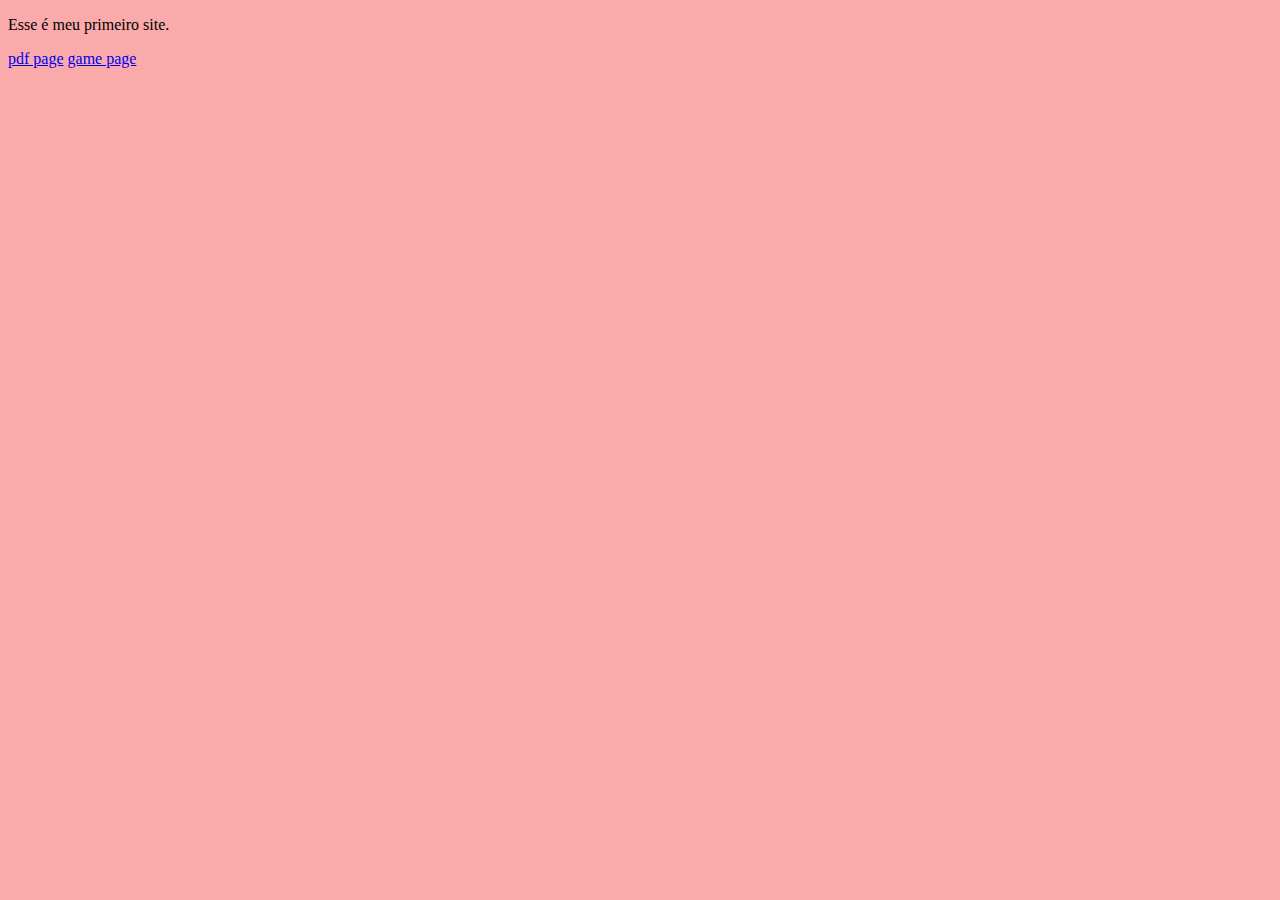
<file: index.html>
<!DOCTYPE html>
<html lang="en">
<head>
    <meta charset="UTF-8">
    <title>Homepage</title>
    <link rel="stylesheet" href="mystyle.css">
</head>
<body>
    <p>Esse é meu primeiro site.</p>
    <a href="pdf.html">pdf page</a>
    <a href="game.html">game page</a>
</body>
</html>
</file>
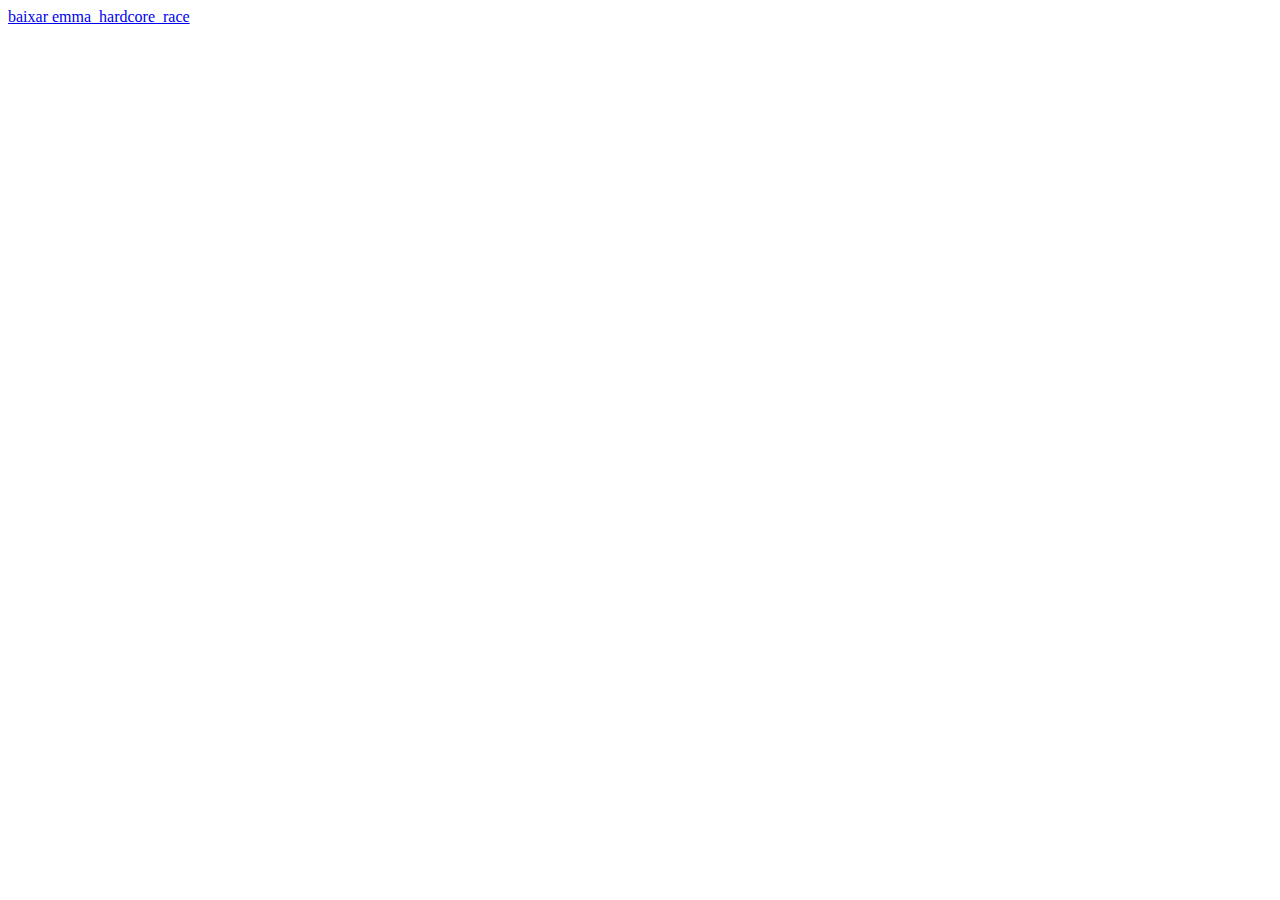
<file: game.html>
<!DOCTYPE html>
<html lang="en">
<head>
    <meta charset="UTF-8">
    <title>Homepage</title>
</head>
<body>
    <a href="./" download="Emma_hardcore_race.rar">baixar emma_hardcore_race</a>
</body>
</html>
</file>
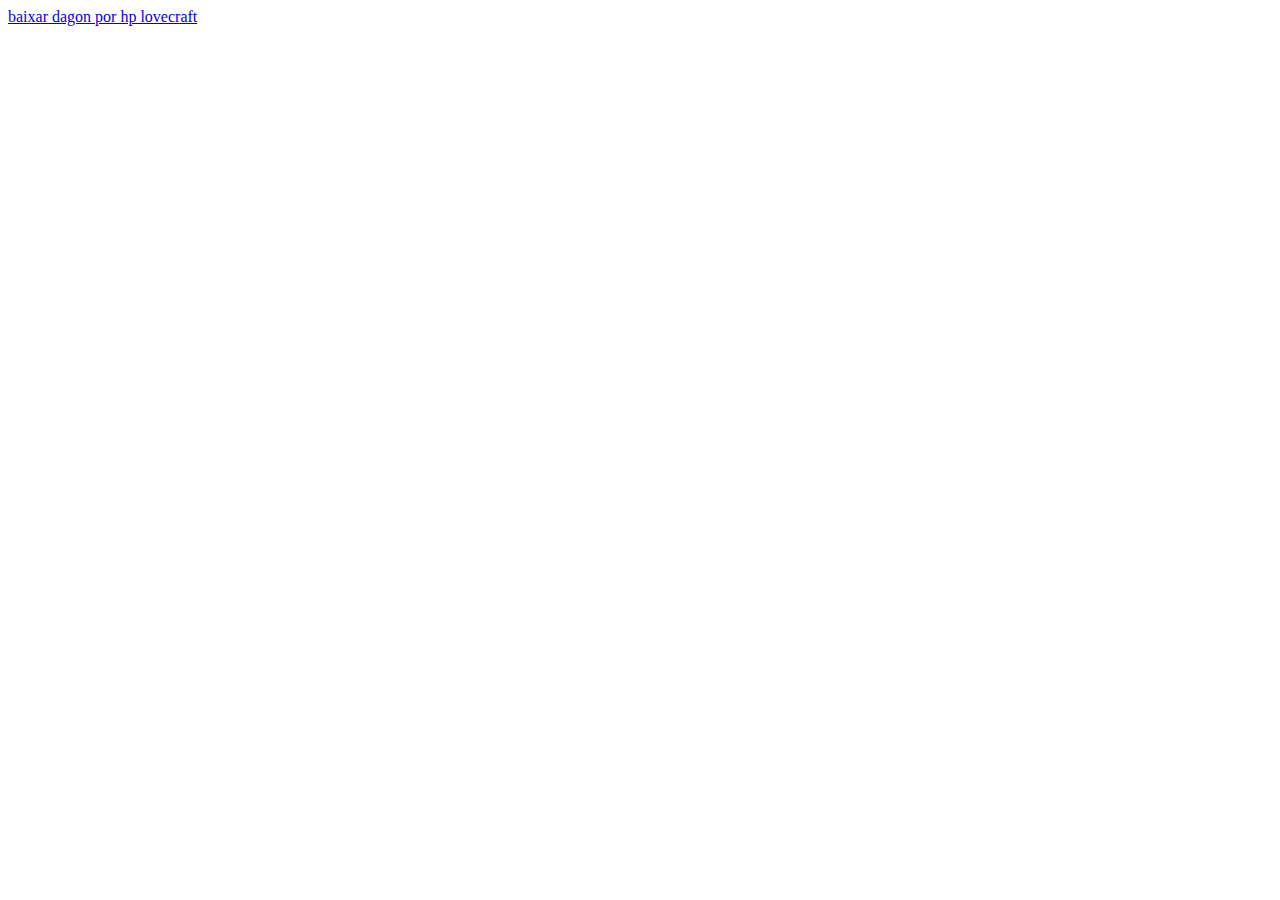
<file: pdf.html>
<!DOCTYPE html>
<html lang="en">
<head>
    <meta charset="UTF-8">
    <title>Homepage</title>
</head>
<body>
    <a href="./dagon.pdf" download="dagon.pdf">baixar dagon por hp lovecraft</a>
</body>
</html>
</file>
<file: mystyle.css>
body {
    background-color: rgb(250, 170, 170);
}
</file>
